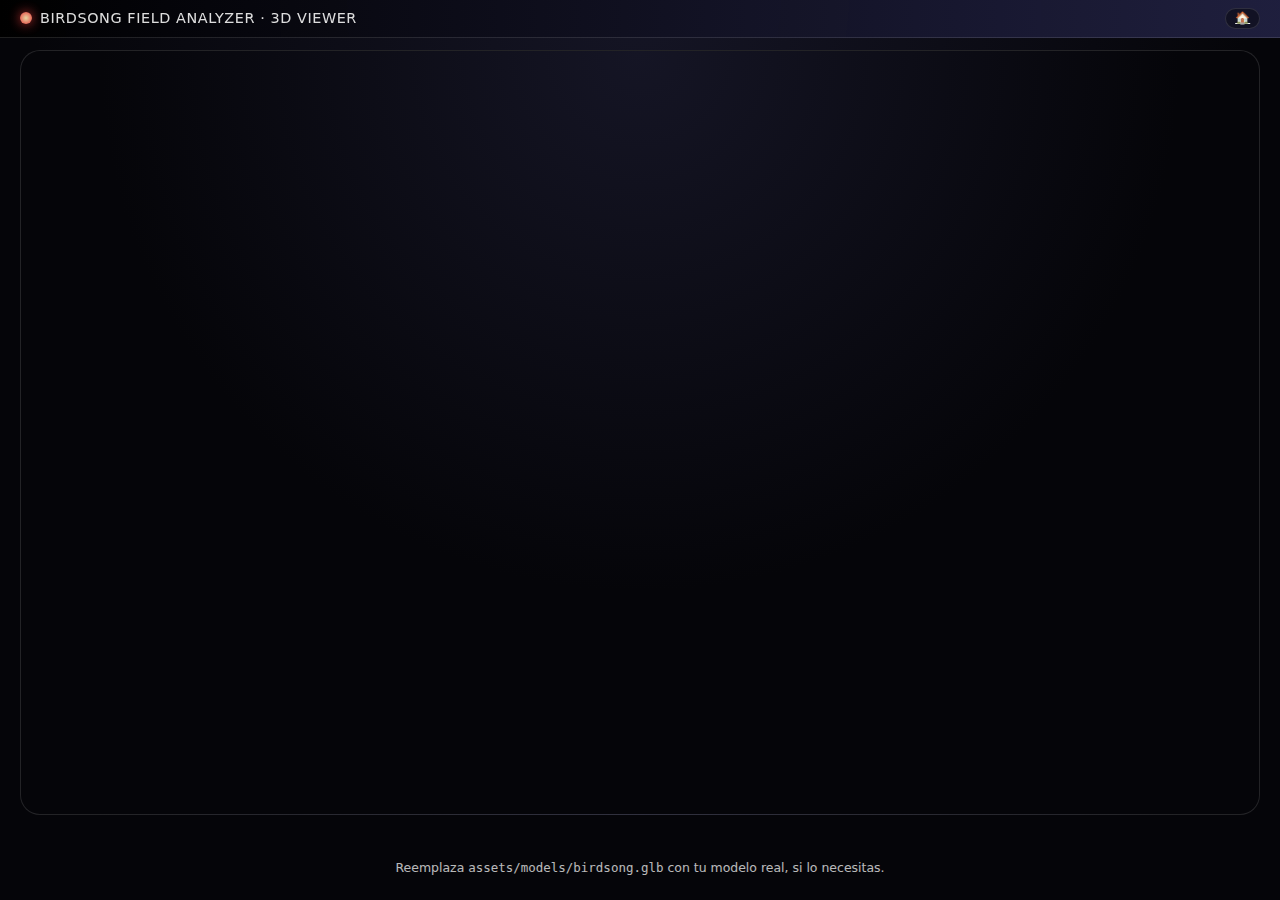
<file: viewer3D/index.html>
<!DOCTYPE html>
<html lang="es">
<head>
  <meta charset="UTF-8" />
  <title>Birdsong 3D Viewer</title>
  <meta name="viewport" content="width=device-width, initial-scale=1.0" />
  <link rel="stylesheet" href="../css/styles.css" />
  <script type="module" src="https://unpkg.com/@google/model-viewer/dist/model-viewer.min.js"></script>
</head>
<body class="theme-dark">
  <header class="top-bar">
    <div class="brand">
      <span class="brand-dot"></span>
      <span class="brand-text">Birdsong Field Analyzer · 3D Viewer</span>
    </div>
    <nav class="inclusive-controls">
      <a class="ctrl-btn" href="../index.html">🏠</a>
    </nav>
  </header>

  <main class="layout" style="grid-template-columns: 1fr;">
    <section class="viz-panel">
      <model-viewer src="../assets/models/birdsong.glb"
                    alt="3D network of birdsong"
                    camera-controls
                    autoplay
                    auto-rotate
                    exposure="1.1"
                    style="width: 100%; height: 80vh;">
      </model-viewer>
    </section>
  </main>

  <footer class="footer">
    <p>Reemplaza <code>assets/models/birdsong.glb</code> con tu modelo real, si lo necesitas.</p>
  </footer>
</body>
</html>
</file>
<file: css/styles.css>
:root {
  --bg: #050509;
  --bg-alt: #101018;
  --fg: #f5f5f5;
  --accent: #ff4040;
  --accent-soft: #ff6a6a;
  --card-bg: rgba(16, 16, 24, 0.9);
  --border-soft: rgba(255, 255, 255, 0.12);
  --font-base: 16px;
}

*,
*::before,
*::after {
  box-sizing: border-box;
}

body {
  margin: 0;
  font-family: system-ui, -apple-system, BlinkMacSystemFont, "Segoe UI", sans-serif;
  background: radial-gradient(circle at top, #151525 0, #050509 55%);
  color: var(--fg);
  min-height: 100vh;
  display: flex;
  flex-direction: column;
}

body.theme-light {
  --bg: #fafafa;
  --bg-alt: #ffffff;
  --fg: #050509;
  --card-bg: #ffffff;
  background: linear-gradient(180deg, #fefefe, #e3ecff);
}

body.theme-light .reel-caption {
  background: linear-gradient(to top, rgba(0, 0, 0, 0.7), transparent);
}

/* Top bar */

.top-bar {
  display: flex;
  align-items: center;
  justify-content: space-between;
  padding: 0.5rem 1.25rem;
  background: linear-gradient(90deg, rgba(0, 0, 0, 0.9), rgba(32, 32, 64, 0.96));
  border-bottom: 1px solid var(--border-soft);
  position: sticky;
  top: 0;
  z-index: 20;
  backdrop-filter: blur(10px);
}

.brand {
  display: flex;
  align-items: center;
  gap: 0.5rem;
  font-size: 0.9rem;
  letter-spacing: 0.04em;
  text-transform: uppercase;
  opacity: 0.9;
}

.brand-dot {
  width: 12px;
  height: 12px;
  border-radius: 50%;
  background: radial-gradient(circle, #ffecb3, #ff4040);
  box-shadow: 0 0 12px rgba(255, 64, 64, 0.9);
}

.inclusive-controls {
  display: flex;
  gap: 0.35rem;
}

.ctrl-btn {
  border: 1px solid var(--border-soft);
  background: rgba(0, 0, 0, 0.4);
  color: var(--fg);
  border-radius: 999px;
  padding: 0.15rem 0.55rem;
  font-size: 0.75rem;
  cursor: pointer;
  display: inline-flex;
  align-items: center;
  justify-content: center;
  transition: transform 0.12s ease, background 0.12s ease, box-shadow 0.12s ease;
}

.ctrl-btn:hover {
  transform: translateY(-1px);
  background: rgba(255, 255, 255, 0.08);
  box-shadow: 0 0 10px rgba(255, 255, 255, 0.1);
}

/* Layout */

.layout {
  display: grid;
  gap: 1rem;
  padding: 0.75rem 1.25rem 1.5rem;
  flex: 1;
}

.layout-3col {
  grid-template-columns: minmax(0, 1.5fr) minmax(0, 1fr) minmax(0, 1.1fr);
}

.viz-panel {
  position: relative;
  border-radius: 1.25rem;
  overflow: hidden;
  border: 1px solid var(--border-soft);
  background: radial-gradient(circle at top, #151525 0, #050509 55%);
}

#three-container {
  width: 100%;
  height: 100%;
  min-height: 380px;
}

/* Texto tipo Reel */

.reel-caption {
  position: absolute;
  left: 0;
  right: 0;
  bottom: 0;
  padding: 1.4rem 1rem 1rem;
  font-size: 1.05rem;
  font-weight: 500;
  line-height: 1.45;
  font-family: "SF Pro Text", system-ui, sans-serif;
  background: linear-gradient(to top, rgba(0, 0, 0, 0.85), transparent);
  text-align: left;
}

.reel-caption p {
  margin: 0.15rem 0;
}

.reel-caption .accent {
  color: var(--accent-soft);
  font-weight: 700;
}

.hidden {
  display: none;
}

/* Info panel */

.info-panel {
  border-radius: 1.25rem;
  padding: 1rem 1.1rem 1.2rem;
  background: var(--card-bg);
  border: 1px solid var(--border-soft);
  backdrop-filter: blur(12px);
  display: flex;
  flex-direction: column;
  gap: 0.75rem;
}

.info-panel h1,
.info-panel h2 {
  margin: 0;
}

.lead {
  margin: 0;
  font-size: 0.95rem;
  opacity: 0.9;
}

.section-card {
  border-radius: 0.9rem;
  background: rgba(0, 0, 0, 0.35);
  border: 1px solid var(--border-soft);
  padding: 0.7rem 0.8rem;
}

.section-card h2,
.section-card h3 {
  margin: 0 0 0.4rem;
  font-size: 0.95rem;
}

.section-card p,
.section-card li {
  font-size: 0.85rem;
  line-height: 1.4;
}

.section-card ul {
  margin: 0;
  padding-left: 1.1rem;
}

/* Level bar */

.level-bar-wrapper {
  margin-top: 0.6rem;
  width: 100%;
  height: 10px;
  border-radius: 999px;
  background: rgba(255, 255, 255, 0.06);
  overflow: hidden;
}

.level-bar {
  width: 0%;
  height: 100%;
  background: linear-gradient(90deg, #20e3b2, #ffdd57, #ff4040);
  transition: width 0.08s linear;
}

/* Botones */

.action-buttons {
  display: flex;
  flex-wrap: wrap;
  gap: 0.4rem;
}

.horizontal-buttons {
  display: flex;
  flex-wrap: wrap;
  gap: 0.4rem;
}

.action-btn {
  text-decoration: none;
  border-radius: 999px;
  padding: 0.35rem 0.8rem;
  border: none;
  background: linear-gradient(135deg, #ff4040, #ff8a3c);
  color: #fff;
  font-size: 0.8rem;
  cursor: pointer;
  display: inline-flex;
  align-items: center;
  justify-content: center;
  gap: 0.2rem;
  box-shadow: 0 4px 16px rgba(0, 0, 0, 0.4);
  transition: transform 0.12s ease, box-shadow 0.12s ease, filter 0.12s ease;
  min-height: 32px;
}

.action-btn.secondary {
  background: linear-gradient(135deg, #555, #777);
}

.action-btn.full-width {
  width: 100%;
}

.action-btn:hover {
  transform: translateY(-1px);
  filter: brightness(1.08);
  box-shadow: 0 6px 22px rgba(0, 0, 0, 0.55);
}

.action-btn.disabled {
  background: linear-gradient(135deg, #555, #777);
  cursor: not-allowed;
  opacity: 0.7;
}

/* Species list */

.species-list {
  list-style: none;
  margin: 0.2rem 0 0;
  padding: 0;
  max-height: 180px;
  overflow-y: auto;
  font-size: 0.8rem;
}

.species-list li {
  display: flex;
  justify-content: space-between;
  padding: 0.15rem 0;
  border-bottom: 1px dashed rgba(255, 255, 255, 0.08);
}

.species-list li span.tag {
  opacity: 0.8;
}

/* Footer */

.footer {
  text-align: center;
  padding: 0.5rem 1rem 0.8rem;
  font-size: 0.78rem;
  opacity: 0.75;
}

/* Responsivo */

@media (max-width: 1040px) {
  .layout-3col {
    grid-template-columns: minmax(0, 1.5fr) minmax(0, 1fr);
  }
}

@media (max-width: 800px) {
  .layout-3col {
    grid-template-columns: 1fr;
  }

  .viz-panel {
    min-height: 340px;
  }
}

@media (max-width: 640px) {
  .layout {
    padding: 0.5rem 0.5rem 1rem;
  }

  .top-bar {
    padding: 0.4rem 0.5rem;
  }

  .inclusive-controls {
    flex-wrap: wrap;
    justify-content: flex-end;
  }

  .reel-caption {
    font-size: 0.95rem;
  }

  .info-panel {
    border-radius: 1rem 1rem 0 0;
  }
}
</file>
